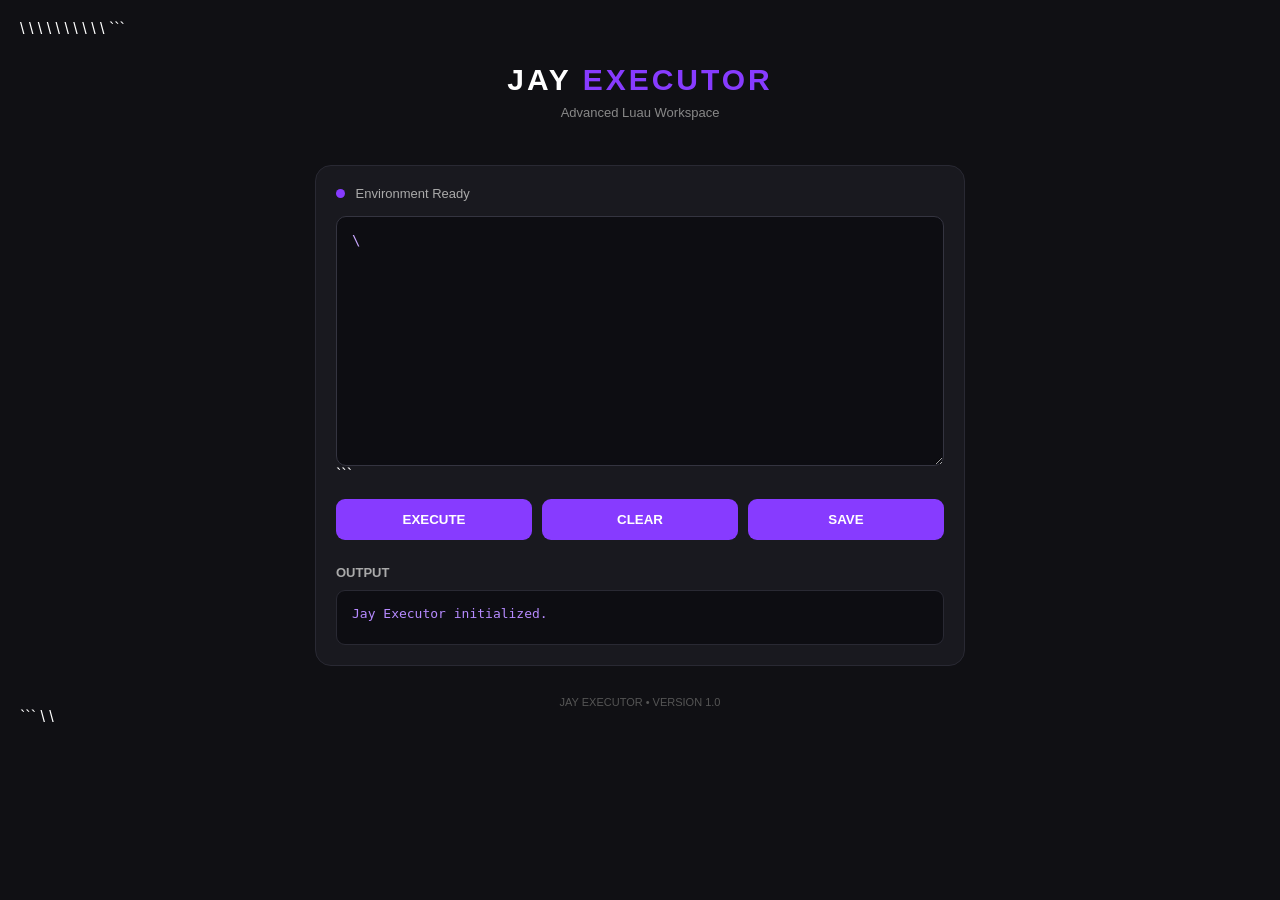
<file: index.html>
\<!DOCTYPE html>

\<html lang="en"> \<head>     \<meta charset="UTF-8">     \<meta name="viewport" content="width=device-width, initial-scale=1.0">     \<meta name="theme-color" content="#101014">     \<title>Jay Executor\</title>     \<link rel="stylesheet" href="style.css"> \</head> \<body>

```
<header>
    <h1>JAY <span>EXECUTOR</span></h1>
    <p>Advanced Luau Workspace</p>
</header>

<main>
    <div class="status">
        <span class="dot"></span>
        Environment Ready
    </div>

    <textarea id="editor"
        placeholder="-- Welcome to Jay Executor
```

\-- Write your Luau scripts here...">\</textarea>

```
    <div class="buttons">
        <button onclick="executeScript()">EXECUTE</button>
        <button onclick="clearEditor()">CLEAR</button>
        <button onclick="saveScript()">SAVE</button>
    </div>

    <h3>OUTPUT</h3>
    <pre id="output">Jay Executor initialized.</pre>
</main>

<footer>
    JAY EXECUTOR • VERSION 1.0
</footer>

<script src="script.js"></script>
```

\</body>
\</html>
</file>
<file: style.css>
* {
    margin: 0;
    padding: 0;
    box-sizing: border-box;
}

body {
    background: #101014;
    color: white;
    font-family: Arial, sans-serif;
    min-height: 100vh;
    padding: 20px;
}

header {
    padding: 25px 10px;
    text-align: center;
}

header h1 {
    font-size: 30px;
    letter-spacing: 3px;
}

header h1 span {
    color: #873bff;
}

header p {
    color: #888;
    margin-top: 8px;
    font-size: 13px;
}

main {
    max-width: 650px;
    margin: 20px auto;
    background: #19191f;
    padding: 20px;
    border-radius: 16px;
    border: 1px solid #292933;
}

.status {
    color: #aaa;
    font-size: 13px;
    margin-bottom: 15px;
}

.dot {
    display: inline-block;
    width: 9px;
    height: 9px;
    background: #873bff;
    border-radius: 50%;
    margin-right: 7px;
}

textarea {
    width: 100%;
    height: 250px;
    background: #0d0d12;
    color: #c9a7ff;
    border: 1px solid #343440;
    border-radius: 10px;
    padding: 15px;
    resize: vertical;
    outline: none;
    font-family: monospace;
    font-size: 14px;
}

.buttons {
    display: flex;
    gap: 10px;
    margin-top: 15px;
}

button {
    flex: 1;
    padding: 13px 5px;
    border: none;
    border-radius: 9px;
    background: #873bff;
    color: white;
    font-weight: bold;
    cursor: pointer;
}

button:active {
    opacity: 0.7;
}

h3 {
    margin-top: 25px;
    margin-bottom: 10px;
    font-size: 13px;
    color: #aaa;
}

pre {
    background: #0d0d12;
    border: 1px solid #292933;
    border-radius: 9px;
    padding: 15px;
    min-height: 55px;
    color: #b68aff;
    white-space: pre-wrap;
    overflow-wrap: anywhere;
}

footer {
    text-align: center;
    color: #555;
    font-size: 11px;
    margin-top: 30px;
}
</file>
